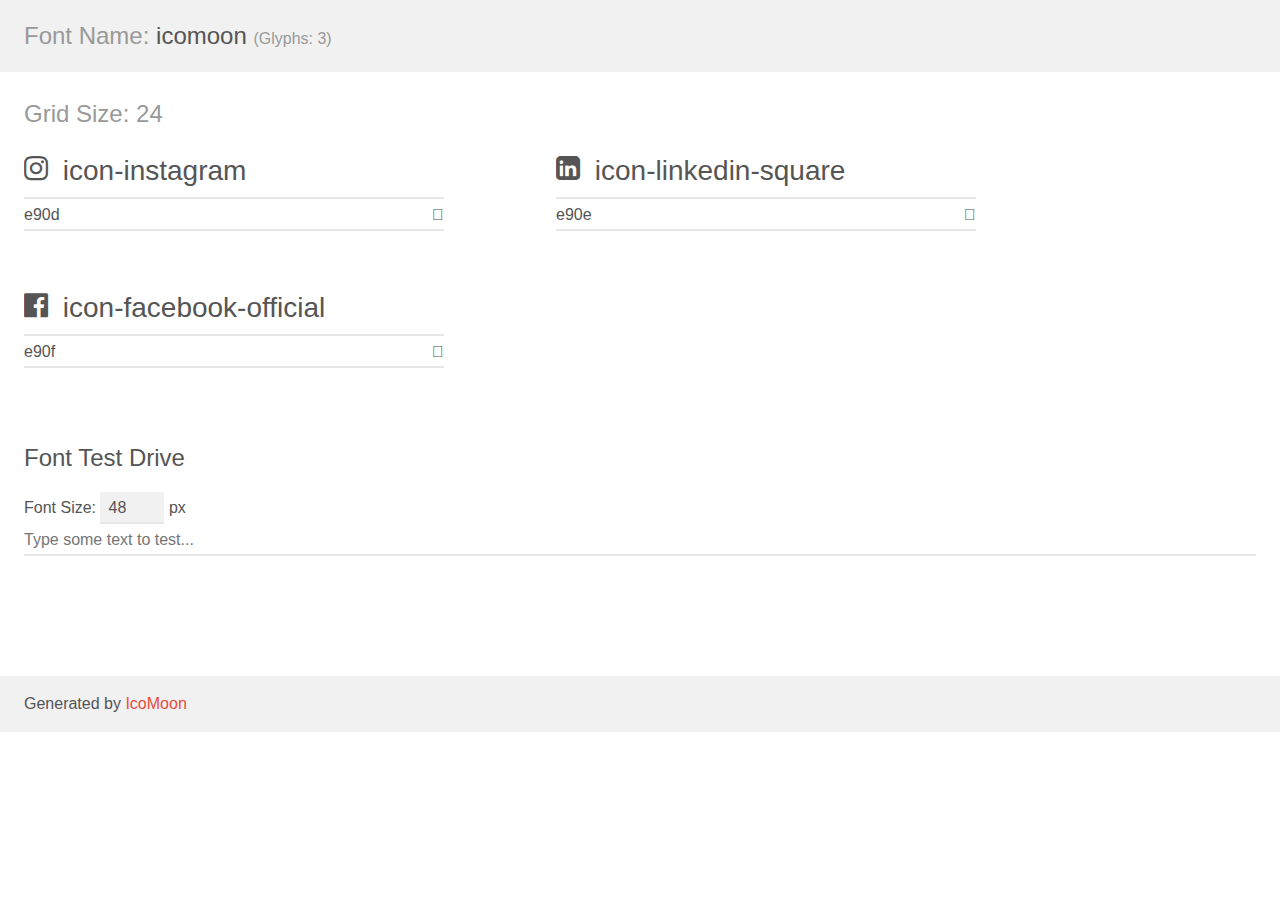
<file: assets/fonts/demo.html>
<!doctype html>
<html>
<head>
    <meta charset="utf-8">
    <title>IcoMoon Demo</title>
    <meta name="description" content="An Icon Font Generated By IcoMoon.io">
    <meta name="viewport" content="width=device-width, initial-scale=1">
    <link rel="stylesheet" href="demo-files/demo.css">
    <link rel="stylesheet" href="style.css"></head>
<body>
    <div class="bgc1 clearfix">
        <h1 class="mhmm mvm"><span class="fgc1">Font Name:</span> icomoon <small class="fgc1">(Glyphs:&nbsp;3)</small></h1>
    </div>
    <div class="clearfix mhl ptl">
        <h1 class="mvm mtn fgc1">Grid Size: 24</h1>
        <div class="glyph fs1">
            <div class="clearfix bshadow0 pbs">
                <span class="icon-instagram"></span>
                <span class="mls"> icon-instagram</span>
            </div>
            <fieldset class="fs0 size1of1 clearfix hidden-false">
                <input type="text" readonly value="e90d" class="unit size1of2" />
                <input type="text" maxlength="1" readonly value="&#xe90d;" class="unitRight size1of2 talign-right" />
            </fieldset>
            <div class="fs0 bshadow0 clearfix hidden-true">
                <span class="unit pvs fgc1">liga: </span>
                <input type="text" readonly value="" class="liga unitRight" />
            </div>
        </div>
        <div class="glyph fs1">
            <div class="clearfix bshadow0 pbs">
                <span class="icon-linkedin-square"></span>
                <span class="mls"> icon-linkedin-square</span>
            </div>
            <fieldset class="fs0 size1of1 clearfix hidden-false">
                <input type="text" readonly value="e90e" class="unit size1of2" />
                <input type="text" maxlength="1" readonly value="&#xe90e;" class="unitRight size1of2 talign-right" />
            </fieldset>
            <div class="fs0 bshadow0 clearfix hidden-true">
                <span class="unit pvs fgc1">liga: </span>
                <input type="text" readonly value="" class="liga unitRight" />
            </div>
        </div>
        <div class="glyph fs1">
            <div class="clearfix bshadow0 pbs">
                <span class="icon-facebook-official"></span>
                <span class="mls"> icon-facebook-official</span>
            </div>
            <fieldset class="fs0 size1of1 clearfix hidden-false">
                <input type="text" readonly value="e90f" class="unit size1of2" />
                <input type="text" maxlength="1" readonly value="&#xe90f;" class="unitRight size1of2 talign-right" />
            </fieldset>
            <div class="fs0 bshadow0 clearfix hidden-true">
                <span class="unit pvs fgc1">liga: </span>
                <input type="text" readonly value="" class="liga unitRight" />
            </div>
        </div>
    </div>

    <!--[if gt IE 8]><!-->
    <div class="mhl clearfix mbl">
        <h1>Font Test Drive</h1>
        <label>
            Font Size: <input id="fontSize" type="number" class="textbox0 mbm"
            min="8" value="48" />
            px
        </label>
        <input id="testText" type="text" class="phl size1of1 mvl"
        placeholder="Type some text to test..." value=""/>
        <div id="testDrive" class="icon-" style="font-family: icomoon">&nbsp;
        </div>
    </div>
    <!--<![endif]-->
    <div class="bgc1 clearfix">
        <p class="mhl">Generated by <a href="https://icomoon.io/app">IcoMoon</a></p>
    </div>

    <script src="demo-files/demo.js"></script>
</body>
</html>
</file>
<file: assets/fonts/demo-files/demo.css>
body {
  padding: 0;
  margin: 0;
  font-family: sans-serif;
  font-size: 1em;
  line-height: 1.5;
  color: #555;
  background: #fff;
}
h1 {
  font-size: 1.5em;
  font-weight: normal;
}
small {
  font-size: .66666667em;
}
a {
  color: #e74c3c;
  text-decoration: none;
}
a:hover, a:focus {
  box-shadow: 0 1px #e74c3c;
}
.bshadow0, input {
  box-shadow: inset 0 -2px #e7e7e7;
}
input:hover {
  box-shadow: inset 0 -2px #ccc;
}
input, fieldset {
  font-family: sans-serif;
  font-size: 1em;
  margin: 0;
  padding: 0;
  border: 0;
}
input {
  color: inherit;
  line-height: 1.5;
  height: 1.5em;
  padding: .25em 0;
}
input:focus {
  outline: none;
  box-shadow: inset 0 -2px #449fdb;
}
.glyph {
  font-size: 16px;
  width: 15em;
  padding-bottom: 1em;
  margin-right: 4em;
  margin-bottom: 1em;
  float: left;
  overflow: hidden;
}
.liga {
  width: 80%;
  width: calc(100% - 2.5em);
}
.talign-right {
  text-align: right;
}
.talign-center {
  text-align: center;
}
.bgc1 {
  background: #f1f1f1;
}
.fgc1 {
  color: #999;
}
.fgc0 {
  color: #000;
}
p {
  margin-top: 1em;
  margin-bottom: 1em;
}
.mvm {
  margin-top: .75em;
  margin-bottom: .75em;
}
.mtn {
  margin-top: 0;
}
.mtl, .mal {
  margin-top: 1.5em;
}
.mbl, .mal {
  margin-bottom: 1.5em;
}
.mal, .mhl {
  margin-left: 1.5em;
  margin-right: 1.5em;
}
.mhmm {
  margin-left: 1em;
  margin-right: 1em;
}
.mls {
  margin-left: .25em;
}
.ptl {
  padding-top: 1.5em;
}
.pbs, .pvs {
  padding-bottom: .25em;
}
.pvs, .pts {
  padding-top: .25em;
}
.unit {
  float: left;
}
.unitRight {
  float: right;
}
.size1of2 {
  width: 50%;
}
.size1of1 {
  width: 100%;
}
.clearfix:before, .clearfix:after {
  content: " ";
  display: table;
}
.clearfix:after {
  clear: both;
}
.hidden-true {
  display: none;
}
.textbox0 {
  width: 3em;
  background: #f1f1f1;
  padding: .25em .5em;
  line-height: 1.5;
  height: 1.5em;
}
#testDrive {
  display: block;
  padding-top: 24px;
  line-height: 1.5;
}
.fs0 {
  font-size: 16px;
}
.fs1 {
  font-size: 28px;
}
</file>
<file: assets/fonts/style.css>
@font-face {
  font-family: 'icomoon';
  src:  url('fonts/icomoon.eot?demifn');
  src:  url('fonts/icomoon.eot?demifn#iefix') format('embedded-opentype'),
    url('fonts/icomoon.ttf?demifn') format('truetype'),
    url('fonts/icomoon.woff?demifn') format('woff'),
    url('fonts/icomoon.svg?demifn#icomoon') format('svg');
  font-weight: normal;
  font-style: normal;
  font-display: block;
}

[class^="icon-"], [class*=" icon-"] {
  /* use !important to prevent issues with browser extensions that change fonts */
  font-family: 'icomoon' !important;
  speak: never;
  font-style: normal;
  font-weight: normal;
  font-variant: normal;
  text-transform: none;
  line-height: 1;

  /* Better Font Rendering =========== */
  -webkit-font-smoothing: antialiased;
  -moz-osx-font-smoothing: grayscale;
}

.icon-instagram:before {
  content: "\e90d";
}
.icon-linkedin-square:before {
  content: "\e90e";
}
.icon-facebook-official:before {
  content: "\e90f";
}
</file>
